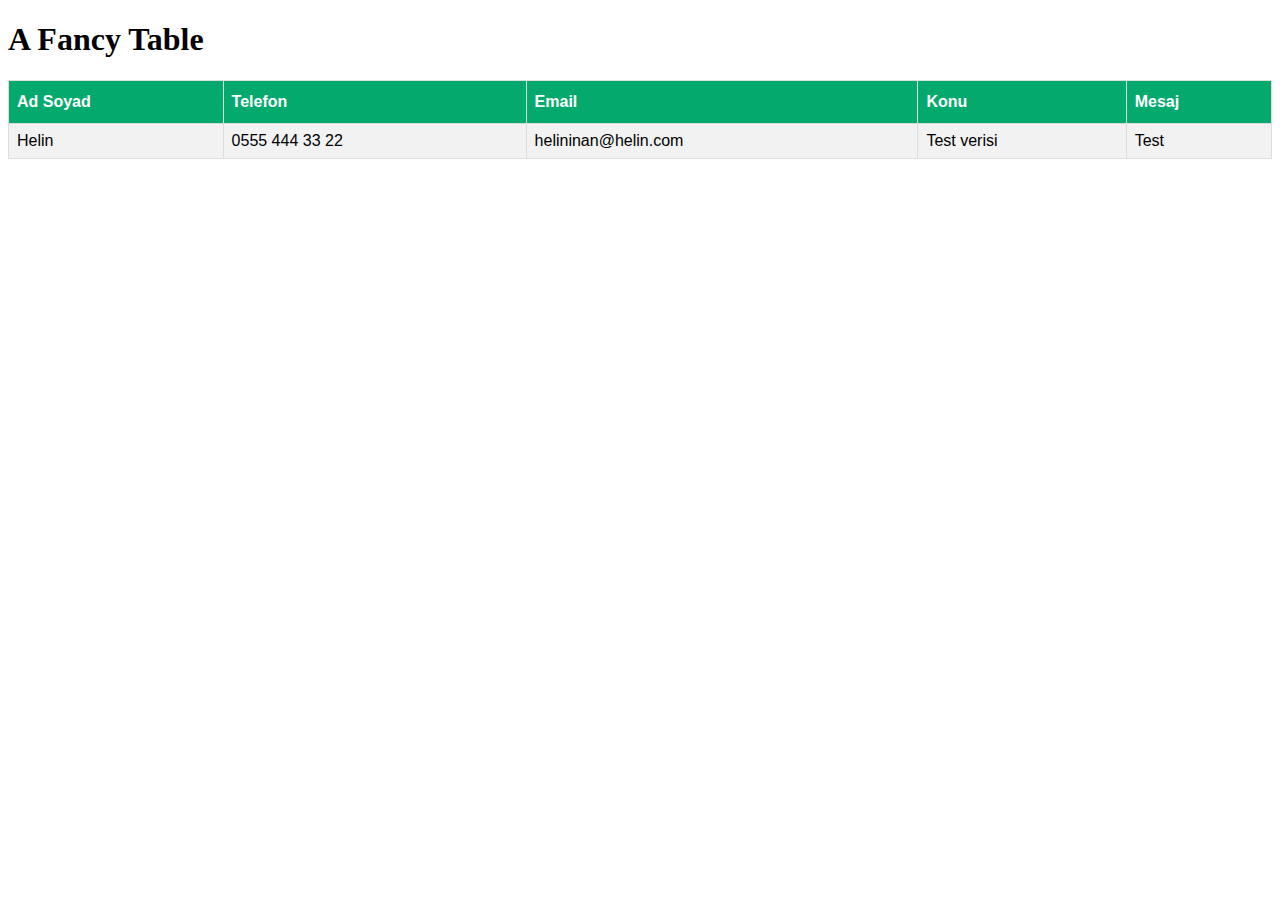
<file: Web Proje/panel.html>
<!DOCTYPE html>
<html>
<head>
<style>
#customers {
  font-family: Arial, Helvetica, sans-serif;
  border-collapse: collapse;
  width: 100%;
}

#customers td, #customers th {
  border: 1px solid #ddd;
  padding: 8px;
}

#customers tr:nth-child(even){background-color: #f2f2f2;}

#customers tr:hover {background-color: #ddd;}

#customers th {
  padding-top: 12px;
  padding-bottom: 12px;
  text-align: left;
  background-color: #04AA6D;
  color: white;
}
</style>
</head>
<body>

<h1>A Fancy Table</h1>

<table id="customers">
  <tr>
    <th>Ad Soyad</th>
    <th>Telefon</th>
    <th>Email</th>
    <th>Konu</th>
    <th>Mesaj</th>
  </tr>
  <tr>
      <td>Helin</td>
      <td>0555 444 33 22</td>
      <td>helininan@helin.com</td>
      <td>Test verisi</td>
      <td>Test</td>
  </tr>
 
</table>

</body>
</html>
</file>
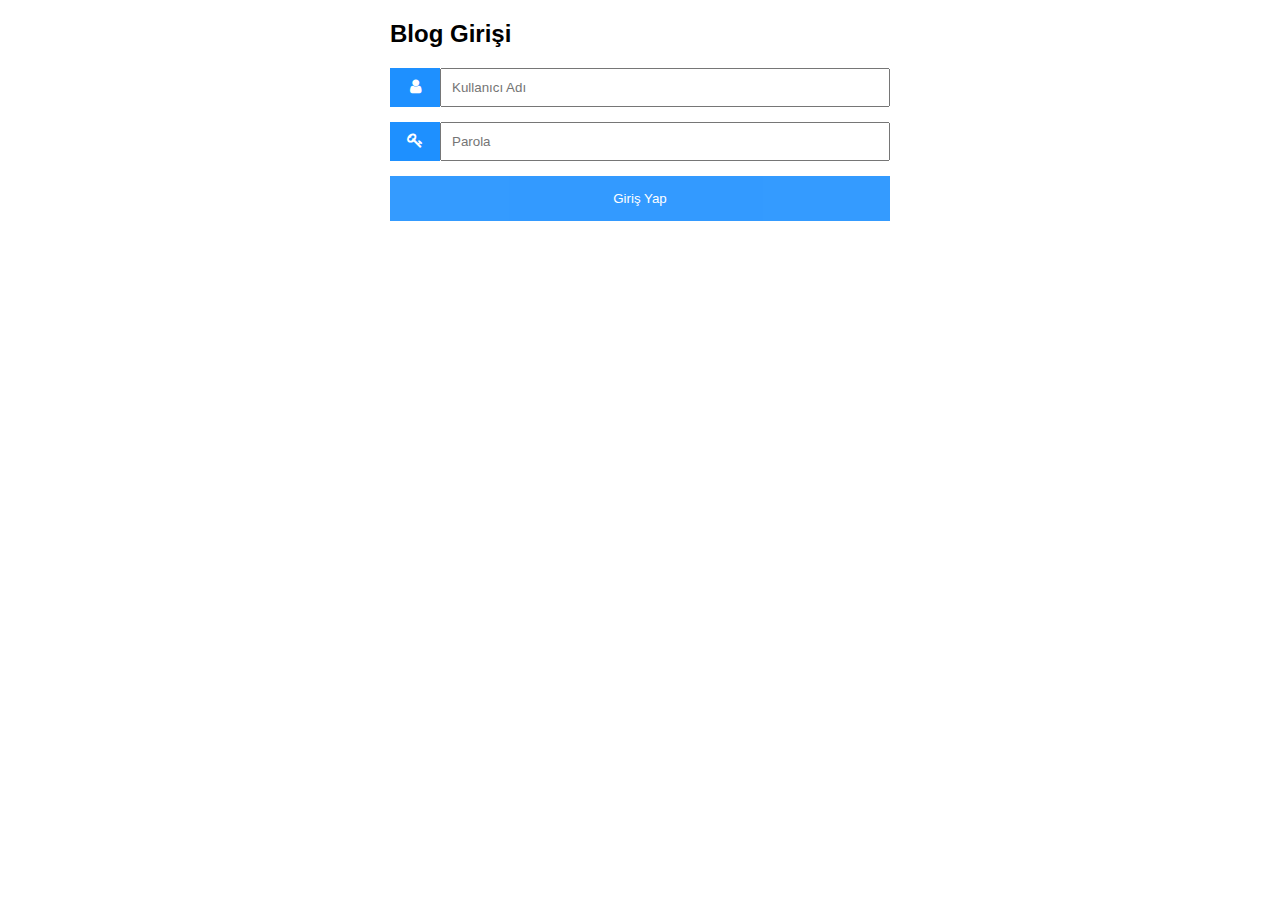
<file: Web Proje/panelgiris.html>
<!DOCTYPE html>
<html>
<head>
<meta name="viewport" content="width=device-width, initial-scale=1">
<!-- Add icon library -->
<link rel="stylesheet" href="https://cdnjs.cloudflare.com/ajax/libs/font-awesome/4.7.0/css/font-awesome.min.css">
<style>
body {font-family: Arial, Helvetica, sans-serif;}
* {box-sizing: border-box;}

.input-container {
  display: -ms-flexbox; /* IE10 */
  display: flex;
  width: 100%;
  margin-bottom: 15px;
}

.icon {
  padding: 10px;
  background: dodgerblue;
  color: white;
  min-width: 50px;
  text-align: center;
}

.input-field {
  width: 100%;
  padding: 10px;
  outline: none;
}

.input-field:focus {
  border: 2px solid dodgerblue;
}

/* Set a style for the submit button */
.btn {
  background-color: dodgerblue;
  color: white;
  padding: 15px 20px;
  border: none;
  cursor: pointer;
  width: 100%;
  opacity: 0.9;
}

.btn:hover {
  opacity: 1;
}
</style>
</head>
<body>

<form action="panelgiris.html"method="post" style="max-width:500px;margin:auto">
  <h2>Blog Girişi</h2>
  <div class="input-container">
    <i class="fa fa-user icon"></i>
    <input class="input-field" type="text" placeholder="Kullanıcı Adı" name="usrnm">
  </div>

  <div class="input-container">
    <i class="fa fa-key icon"></i>
    <input class="input-field" type="password" placeholder="Parola" name="psw">
  </div>

  <button type="submit" class="btn">Giriş Yap</button>
</form>

</body>
</html>
</file>
